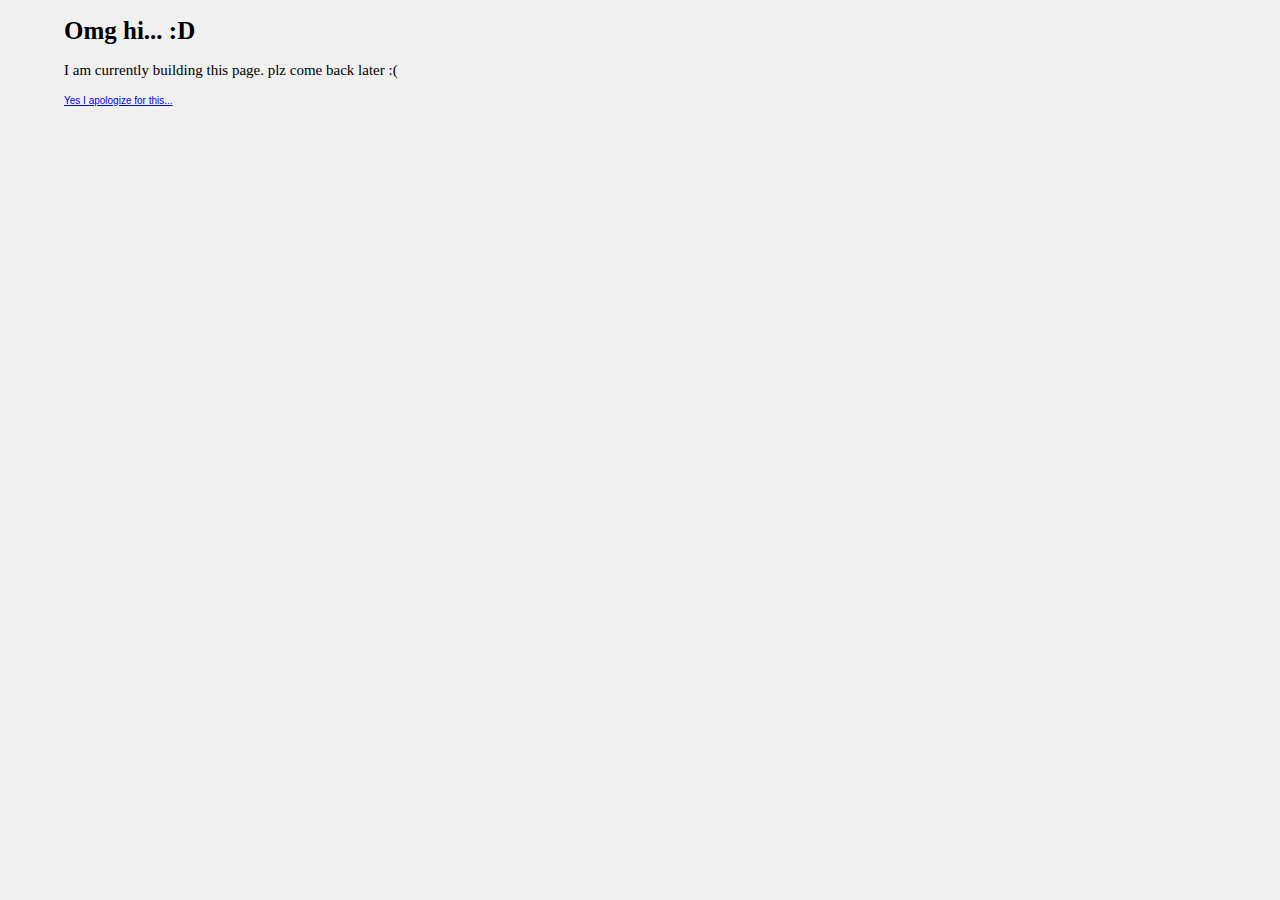
<file: main.html>
<!DOCTYPE html>
<html lang="en">
<head>
    <meta charset="UTF-8">
    <link rel="stylesheet" href="css/Normalize.css"/>
    <link rel="stylesheet" href="css/style.css"/>
    <title>MontyMango's Site</title>
</head>
<body>
    <h1>Omg hi... :D</h1>
    <p>I am currently building this page. plz come back later :(</p>
</body>
<footer>
    <p> <a href="webpages/closed.html"> Yes I apologize for this...</a> </p>
</footer>
</html>
</file>
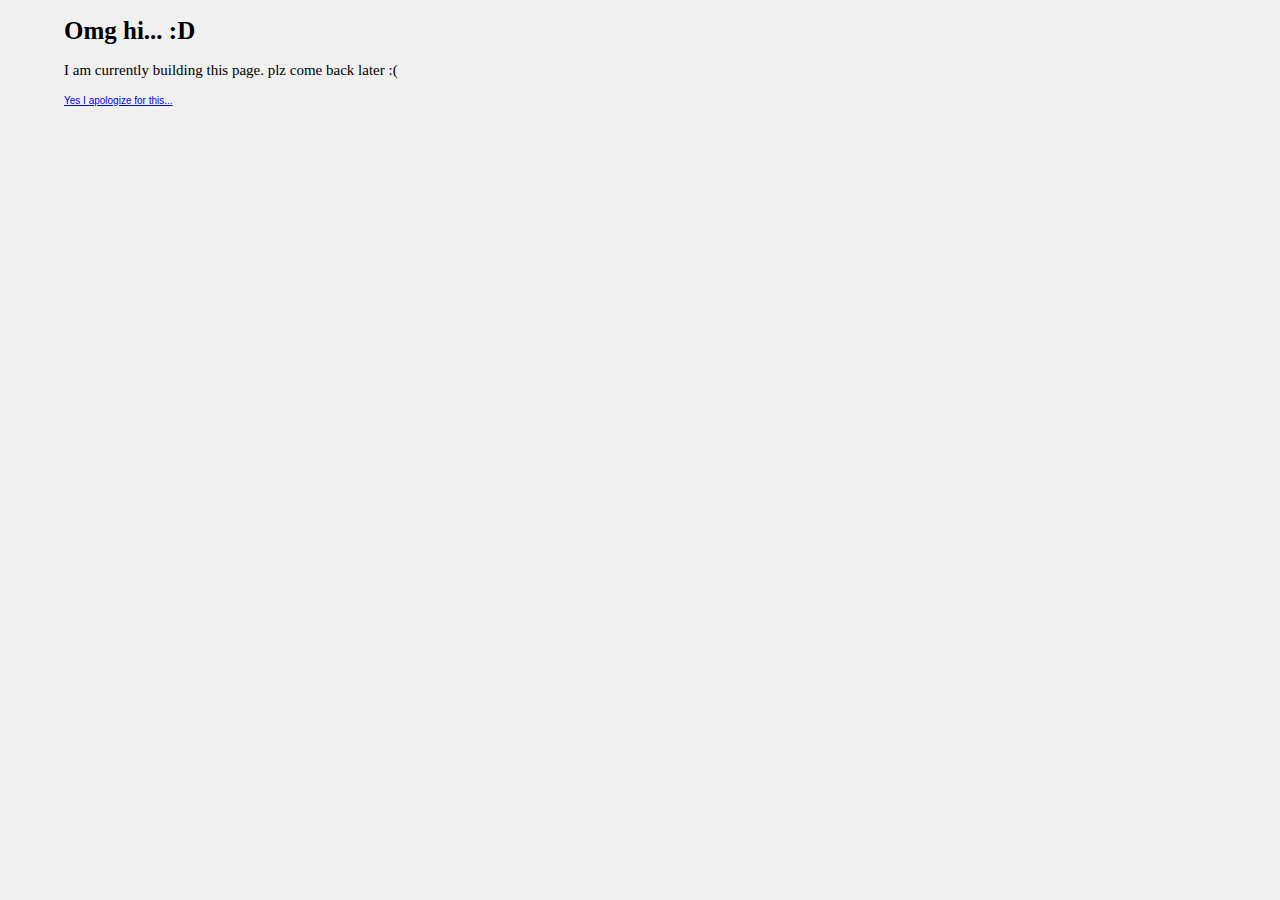
<file: main_page.html>
<!DOCTYPE html>
<html lang="en">
<head>
    <meta charset="UTF-8">
    <link rel="stylesheet" href="css/Normalize.css"/>
    <link rel="stylesheet" href="css/style.css"/>
    <title>MontyMango's Site</title>
</head>
<body>
    <h1>Omg hi... :D</h1>
    <p>I am currently building this page. plz come back later :(</p>
</body>
<footer>
    <p> <a href="webpages/closed.html"> Yes I apologize for this...</a> </p>
</footer>
</html>
</file>
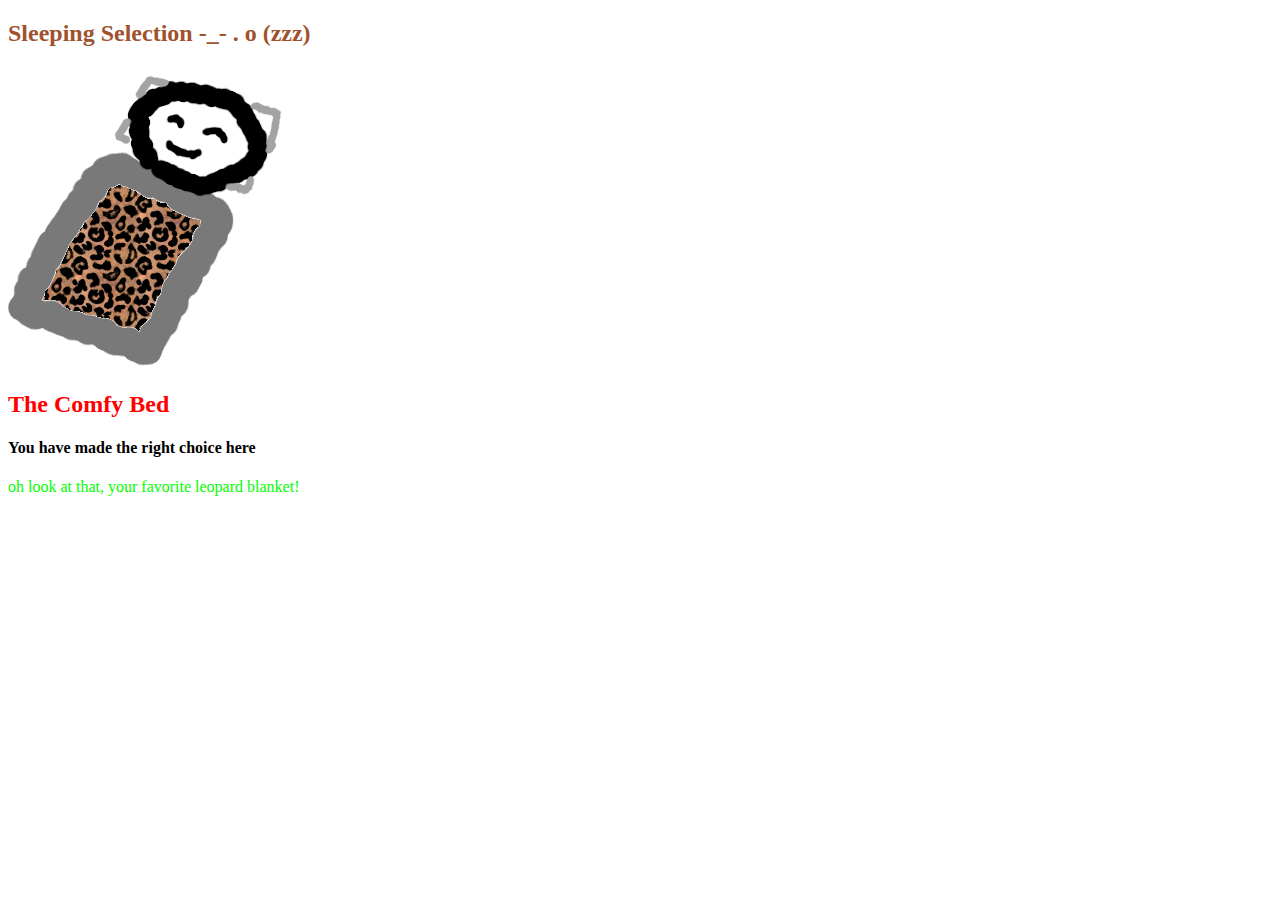
<file: webpages/BedWebsitesLmao/bed.html>
<!DOCTYPE html>
<html lang="en">
<head>
<title> Comfy Bed </title>
	<style>
		header h2 { color:sienna; }
		#title h2 { color:#ff0000; }
		#description p { color:#00ff00; }
	</style>
</head>
<body>
	<header>
			<h2>Sleeping Selection -_- . o (zzz)</h2>
	</header>
		<img src=assets/sleepbed.png alt=”its a badly drawn comfy bed.”/>
		<article>
		<section id=title>
			<h2>The Comfy Bed </h2>
			</section>
			<section id=description>
				<h4>You have made the right choice here </h4>
				<p> oh look at that, your favorite leopard blanket! </p>
			</section>
	</article>
</body>
</html>
</file>
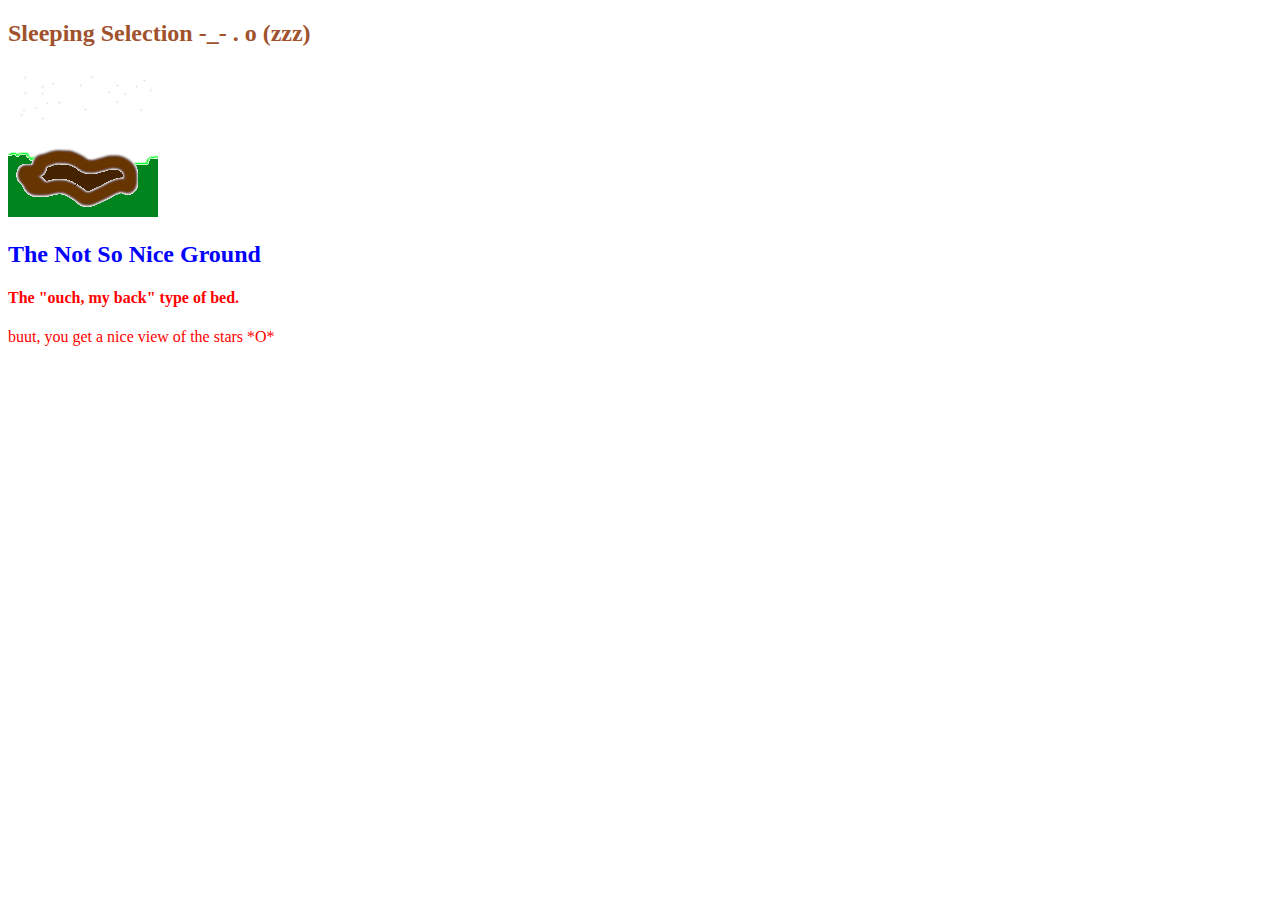
<file: webpages/BedWebsitesLmao/dirtground.html>
<!DOCTYPE html>
<html lang="en">
<head>
<title> The Ground</title>
	<style>
		header h2 { color:sienna; }
		.first { color:red; }
		.second { font-family: Georgia, serif; color:blue; }
	</style>
</head>
<body>
	<header>
			<h2>Sleeping Selection -_- . o (zzz)</h2>
	</header>
		<img src=assets/ground.png alt=”its a hard, uncomfortable ground”/>
		<article>
		<section id=title>
			<h2 class=second>The Not So Nice Ground</h2>
			</section>
			<section>
				<h4 class=first>The "ouch, my back" type of bed. </h4>
				<p class=first> buut, you get a nice view of the stars  *O* </p>
			</section>
	</article>
</body>
</html>
</file>
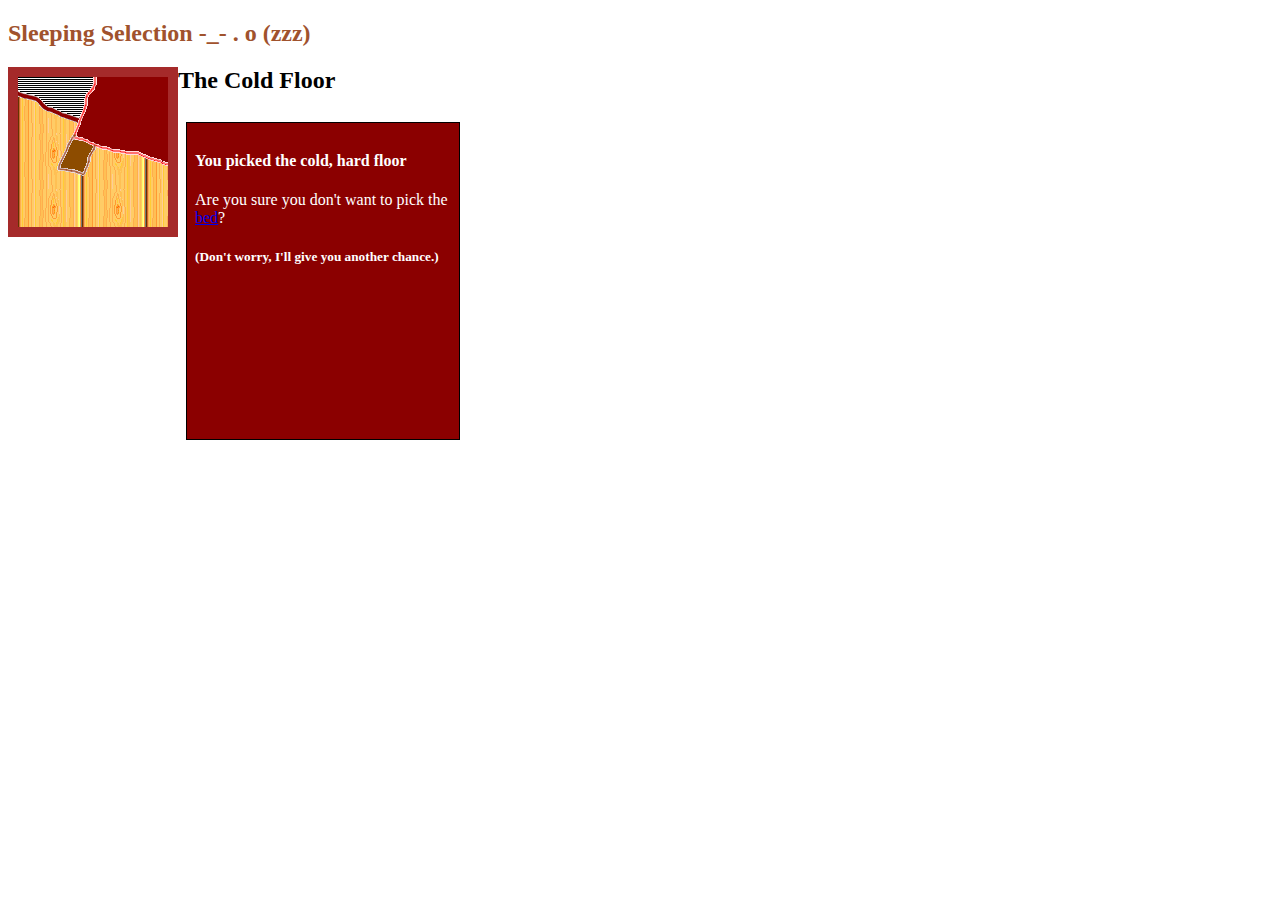
<file: webpages/BedWebsitesLmao/floor.html>
<!DOCTYPE html>
<html lang="en">
<head>
<title> The Floor </title>
	<style>
		header h2 { color:sienna;  }
		img { border: 10px solid brown; float: left; }
		aside { border: 1px solid black; width: 256px; padding: .5em; float: left; margin: .5em; background: darkred; color:white; height:300px;  }
	</style>
</head>
<body>
	<header>
			<h2>Sleeping Selection -_- . o (zzz)</h2>
	</header>
		<img src="assets/floor.png" alt=”a hard, uncomfortable ground”/>
		<article>
		<section id=title>
			<h2 class=second>The Cold Floor</h2>
			</section>
			<aside id=description>
				<h4>You picked the cold, hard floor</h4>
				<p>Are you sure you don't want to pick the <a href=bed.html>bed</a>? </p>
				<h5> (Don't worry, I'll give you another chance.) </h5>
			</aside>
	</article>
</body>
</html>
</file>
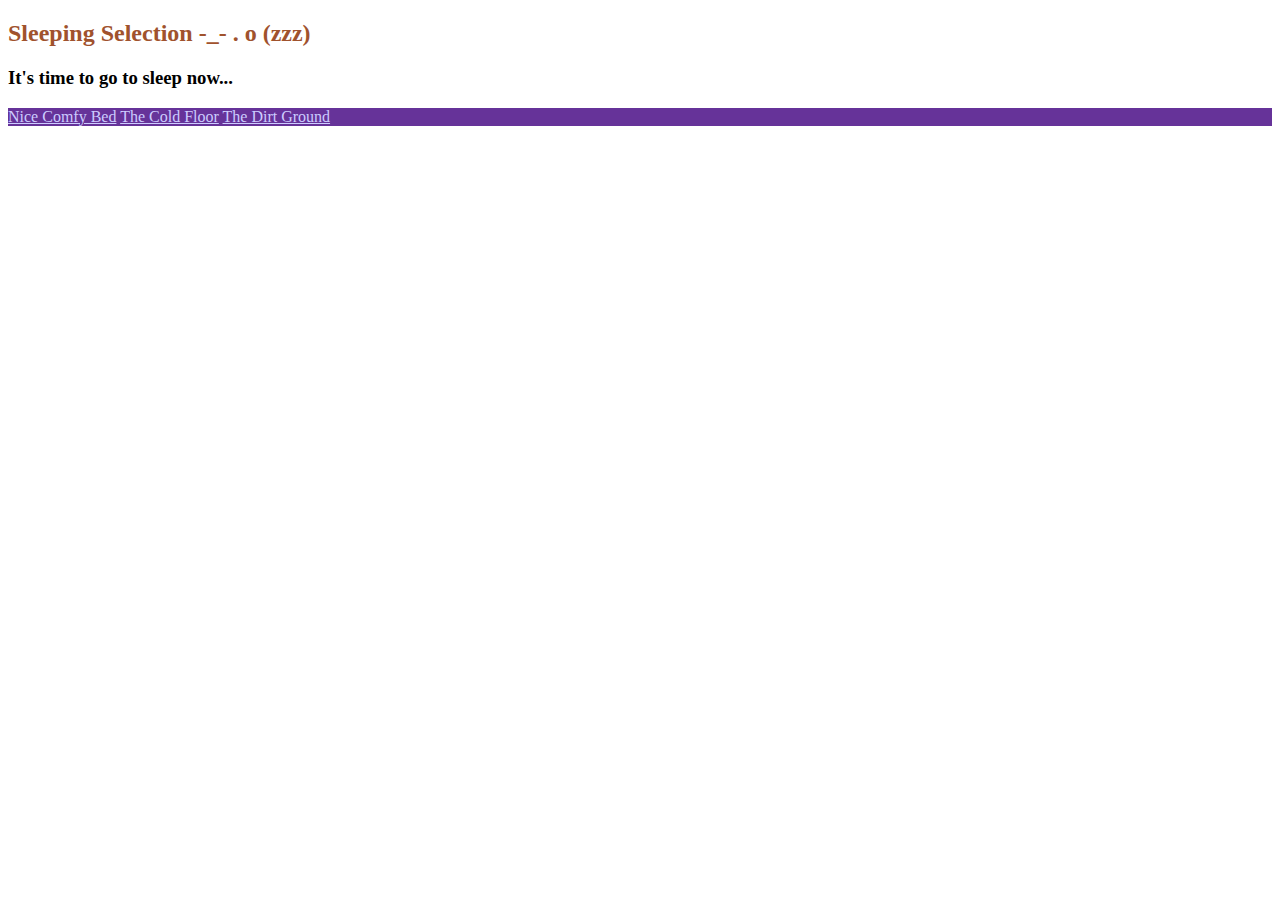
<file: webpages/BedWebsitesLmao/Sleeping Page.html>
<!DOCTYPE html>
<html lang="en">
<head>
<title> Zzz... </title>
	<style>
		nav { background-color: rebeccapurple; }
		nav a { color: #ccccff; }
		header h2 { color: sienna; }
	</style>
</head>
<body>
	<header>
        <h2>Sleeping Selection -_- . o (zzz)</h2>
    </header>
	<h3> It's time to go to sleep now... </h3>
	<nav>
		<a href="bed.html">Nice Comfy Bed</a>
		<a href="floor.html">The Cold Floor</a>
        <a href="dirtground.html">The Dirt Ground</a>
	</nav>
</body>
</html>
</file>
<file: css/style.css>
header  {
    background-color: aquamarine;
    font-size: x-large;
    font-family: "Roboto Thin", serif ;
    text-align: center;
}

body    {
    font-family: "Roboto Thin", serif;
    font-size: 15px;
    width: 90%;
    margin: 0 auto;
    background-color: #f0f0f0;
}

body h1 {
    font-size: 25px;
}

footer  {
    font-family: sans-serif;
    font-size: 10px;
}

li  {
    display: table-cell;
    padding: 5px;
    background-color: white;
}

/* Buttons*/
.redbutton, .greenbutton    {
    text-decoration: white;
    padding: 10px;
    margin: 30px;
    border-radius: 5px;
    box-shadow: -5px -5px 5px black;
    width: 25%
}

.button:hover   {
    color: white;
    text-decoration: underline;
}

.redbutton {
    background: crimson;
    color: white;
}

.greenbutton    {
    background: lime;
    color: black;
  
}

/* Text enhancements */
.slantText  {
    font-family: cursive;
}

.obnoxiously_large  {
    font-size: xxx-large;
    color: red;
}

.squaredborder  {
    border-radius: 25px;
    border: thick groove black;
    background-color: navajowhite;
    max-width: 75%;
}
/* For the header */
.title  {
    text-align: center;
    margin-top: auto;
    margin-bottom: auto;
}

/* Content */
.space  {
    max-width: 25px;
    min-width: 5px;
    background-color: #f0f0f0;
}

/* Navigation menu */
.navigation {
    font-size: 15px;
    background-color: #01bcb6;
    border-radius: 15px 15px 0 0;
}

.nav-item   {
    border-bottom: 2px solid #0165bc;
    background-color: lightcyan;
}

.nav-space  {
    width: 1px;
    background-color: #01bcb6;
}

/* Fun Functions to use. */

/* Inspiration: https://www.w3schools.com/howto/howto_css_display_element_hover.asp */
.toHide {
    display: none;
}

.showHiddenDiv:hover + .toHide  {
    display: block;
    color: red;
    font-size: larger;
}

/* For photots*/
.regular-photo  {
 width: max(350px, 10rem);
 height: max(350px, 10rem);
}
</file>
